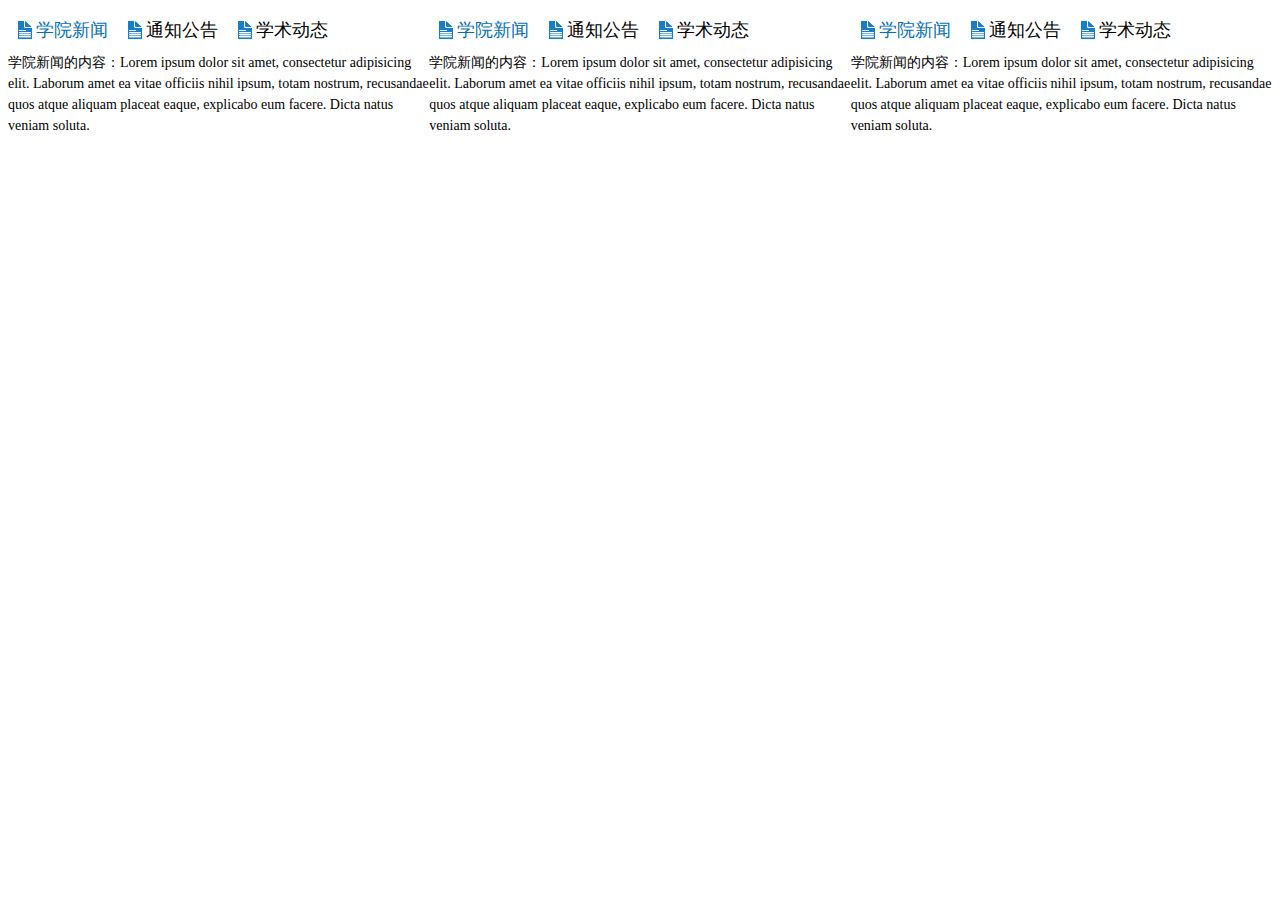
<file: index.html>
<!DOCTYPE html>
<html lang="en">
<head>
	<meta charset="UTF-8">
	<title>Document</title>
	<style>
		ul{
			list-style:none;
			margin: 0;
			padding: 0;
		}
		.tabs_box{
			width: 500px;
		}
		.tabs{
			display: flex;
		}
		.tabs li {
			padding: 10px;
			padding-left: 28px;
			font-size: 18px;
			background: url('images/icon1.png') no-repeat 10px;
		}
		.tabs .act {
			color: #046fbb;
		}
		.contents div{
			height: 200px;
			font-size: 14px;
			line-height: 1.5;
			display: none;
		}
		.contents .show {
			display: block;
		}
		#tabs0{
			display:flex;
		}
	</style>
</head>
<body>
	<div id="tabs0">
	<div id="tabs1" class="tabs_box">
		<ul class="tabs">
			<li class="act">学院新闻</li>
			<li>通知公告</li>
			<li>学术动态</li>
		</ul>
		<div class="contents">
			<div class="show">学院新闻的内容：Lorem ipsum dolor sit amet, consectetur adipisicing elit. Laborum amet ea vitae officiis nihil ipsum, totam nostrum, recusandae quos atque aliquam placeat eaque, explicabo eum facere. Dicta natus veniam soluta.</div>
			<div>通知公告的内容：Lorem ipsum dolor sit amet, consectetur adipisicing elit. Vel esse odit assumenda consequatur corrupti reprehenderit ducimus eius, reiciendis fugit nostrum, enim quis hic, dolores at. Ea sit, maiores necessitatibus vero.</div>
			<div>学术动态的内容：Lorem ipsum dolor sit amet, consectetur adipisicing elit. Qui alias fugiat autem, pariatur, similique possimus. Minima porro magnam, dolore nam a quas repudiandae reprehenderit officia ex fugit voluptas explicabo. Unde.</div>
		</div>
	</div>

	<div id="tabs2" class="tabs_box">
		<ul class="tabs">
			<li class="act">学院新闻</li>
			<li>通知公告</li>
			<li>学术动态</li>
		</ul>
		<div class="contents">
			<div class="show">学院新闻的内容：Lorem ipsum dolor sit amet, consectetur adipisicing elit. Laborum amet ea vitae officiis nihil ipsum, totam nostrum, recusandae quos atque aliquam placeat eaque, explicabo eum facere. Dicta natus veniam soluta.</div>
			<div>通知公告的内容：Lorem ipsum dolor sit amet, consectetur adipisicing elit. Vel esse odit assumenda consequatur corrupti reprehenderit ducimus eius, reiciendis fugit nostrum, enim quis hic, dolores at. Ea sit, maiores necessitatibus vero.</div>
			<div>学术动态的内容：Lorem ipsum dolor sit amet, consectetur adipisicing elit. Qui alias fugiat autem, pariatur, similique possimus. Minima porro magnam, dolore nam a quas repudiandae reprehenderit officia ex fugit voluptas explicabo. Unde.</div>
		</div>
	</div>


	<div id="tabs3" class="tabs_box">
		<ul class="tabs">
			<li class="act">学院新闻</li>
			<li>通知公告</li>
			<li>学术动态</li>
		</ul>
		<div class="contents">
			<div class="show">学院新闻的内容：Lorem ipsum dolor sit amet, consectetur adipisicing elit. Laborum amet ea vitae officiis nihil ipsum, totam nostrum, recusandae quos atque aliquam placeat eaque, explicabo eum facere. Dicta natus veniam soluta.</div>
			<div>通知公告的内容：Lorem ipsum dolor sit amet, consectetur adipisicing elit. Vel esse odit assumenda consequatur corrupti reprehenderit ducimus eius, reiciendis fugit nostrum, enim quis hic, dolores at. Ea sit, maiores necessitatibus vero.</div>
			<div>学术动态的内容：Lorem ipsum dolor sit amet, consectetur adipisicing elit. Qui alias fugiat autem, pariatur, similique possimus. Minima porro magnam, dolore nam a quas repudiandae reprehenderit officia ex fugit voluptas explicabo. Unde.</div>
		</div>
	</div>
	</div>
	<script>
		function abc(id){
		//选项卡:点击每个选项。被点击的选项具有特殊样式，其他选项样式正常，被点击的选项对应的选项内容显示，其他选项内容不显示
		var box=document.getElementById(id);
		var ul=box.getElementsByClassName('tabs')[0];
		var lis=ul.getElementsByTagName('li');
		//给每个选项绑定点击事件
		//所有选项内容不显示，被点击的选项对应的选项内容显示
		var div=box.getElementsByClassName('contents')[0];
		var divs=div.getElementsByTagName('div');
		for(var i=0;i<lis.length;i++){
		lis[i].index=i;//所有选项设置index属性，保存选项的索引序号
		lis[i].onclick=function(){
			for(var j=0;j<lis.length;j++){
				//lis[j].className='';//class值设置为空，没有去掉class属性
				lis[j].removeAttribute('class');//去掉class属性
			}
			for(var i=0;i<divs.length;i++){
				divs[i].removeAttribute('class');
			}
			this.className='act';//被点击的选项具有特殊样式
			divs[this.index].className='show';
		}
	}
	}
	abc('tabs1');
	abc('tabs2');
	abc('tabs3');
	</script>
</body>
</html>
</file>
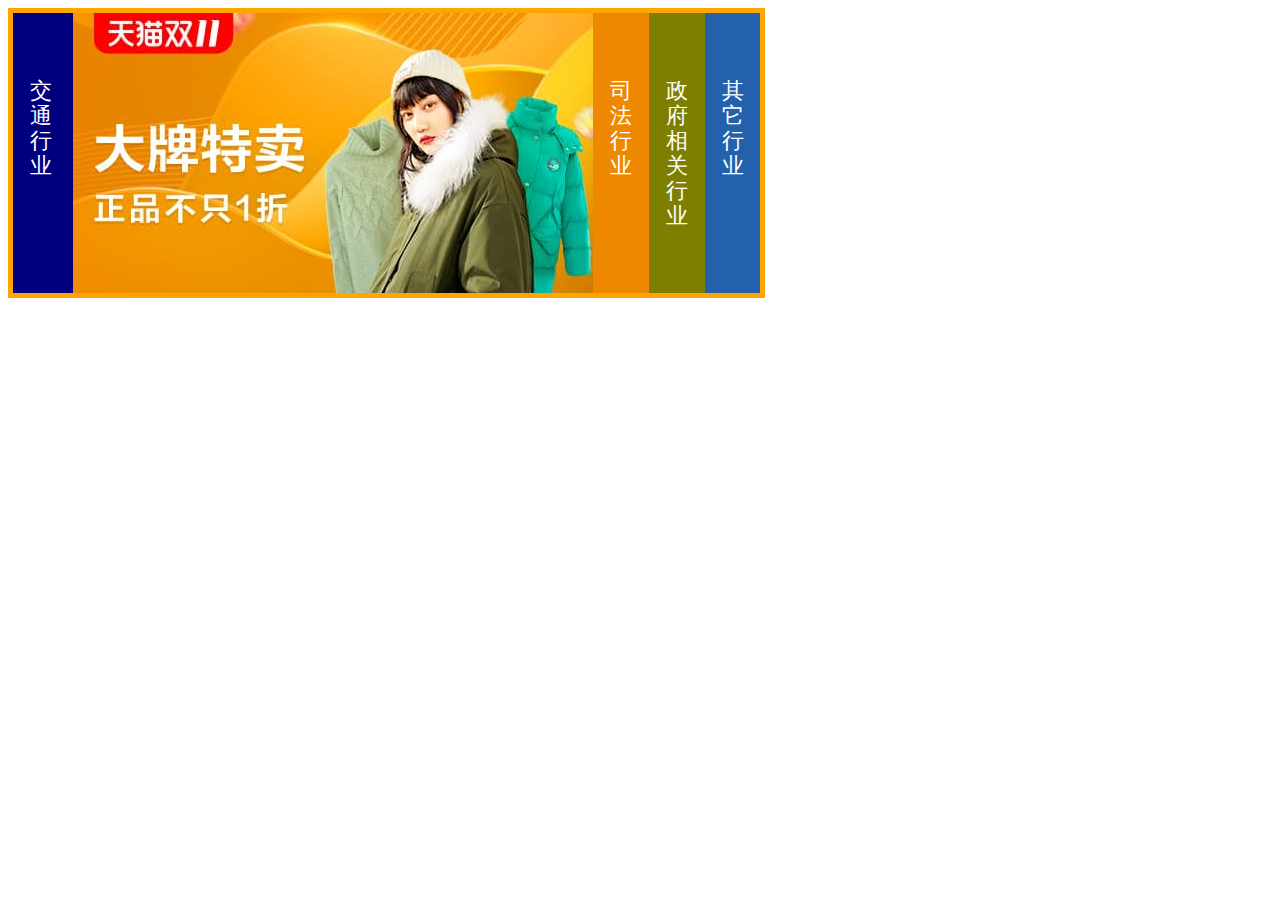
<file: cts.html>
<!DOCTYPE html>
<html lang="en">
<head>
	<meta charset="UTF-8">
	<link rel="stylesheet" href="css/style.css">
	<title>Document</title>
</head>
<body>
	<div id="ct1" class="ctboxs">
		<div class="ctbox ct1">
			<div class="title">交通行业</div>
			<div class="content"><img src="images/01.jpg" alt="1"></div>
		</div>
		<div class="ctbox ct2">
			<div class="title">司法行业</div>
			<div class="content"><img src="images/02.jpg" alt="2"></div>
		</div>
		<div class="ctbox ct3">
			<div class="title">政府相关行业</div>
			<div class="content"><img src="images/03.jpg" alt="3"></div>
		</div>
		<div class="ctbox ct4">
			<div class="title">其它行业</div>
			<div class="content"><img src="images/04.jpg" alt="4"></div>
		</div>
	</div>
	<script src="js/抽屉.js"></script>
</body>
</html>
</file>
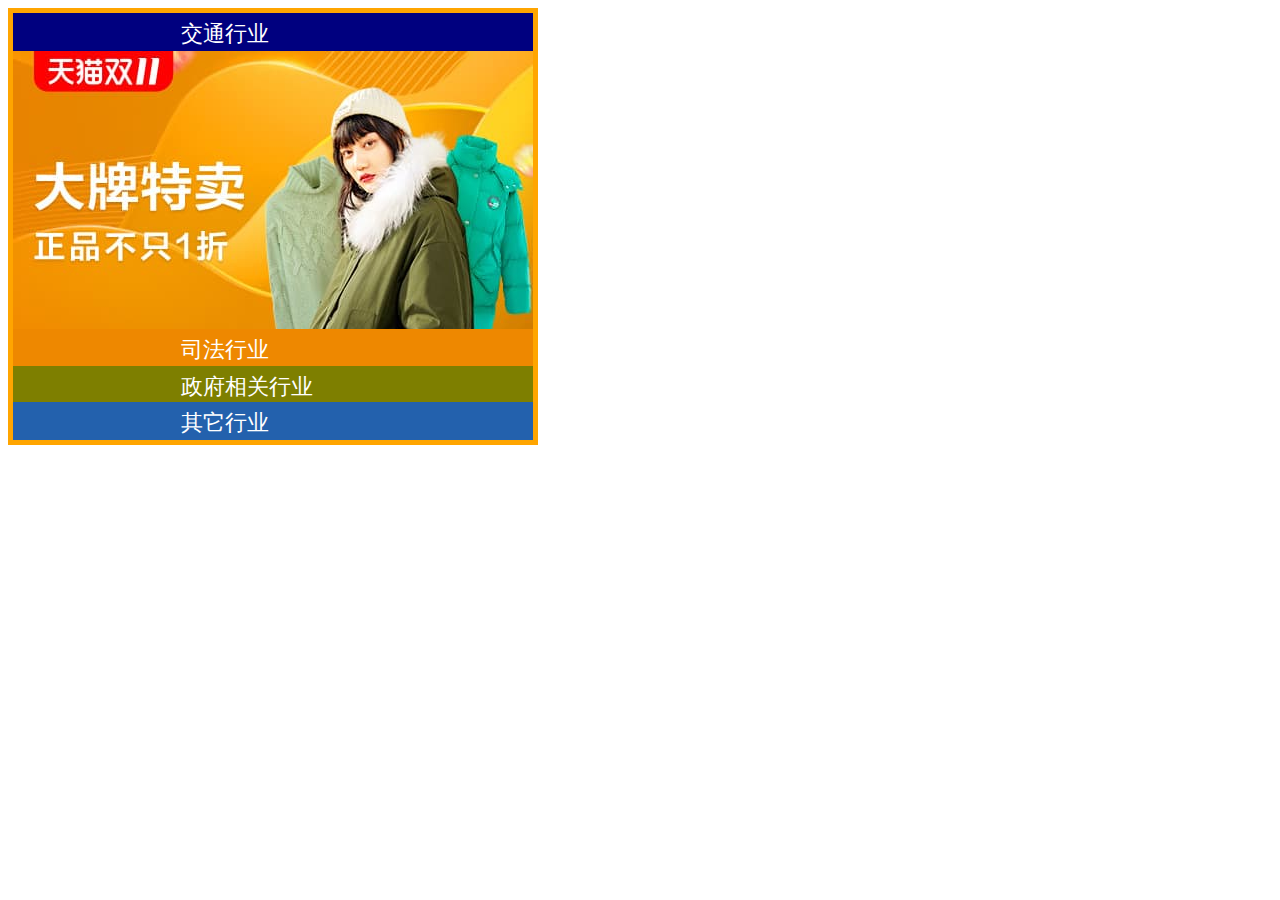
<file: cts1.html>
<!DOCTYPE html>
<html lang="en">
<head>
	<meta charset="UTF-8">
	<link rel="stylesheet" href="css/style1.css">
	<title>Document</title>
</head>
<body>
	<div id="ct1" class="ctboxs">
		<div class="ctbox ct1">
			<div class="title">交通行业</div>
			<div class="content"><img src="images/01.jpg" alt="1"></div>
		</div>
		<div class="ctbox ct2">
			<div class="title">司法行业</div>
			<div class="content"><img src="images/02.jpg" alt="2"></div>
		</div>
		<div class="ctbox ct3">
			<div class="title">政府相关行业</div>
			<div class="content"><img src="images/03.jpg" alt="3"></div>
		</div>
		<div class="ctbox ct4">
			<div class="title">其它行业</div>
			<div class="content"><img src="images/04.jpg" alt="4"></div>
		</div>
	</div>
	<script src="js/抽屉1.js"></script>
</body>
</html>
</file>
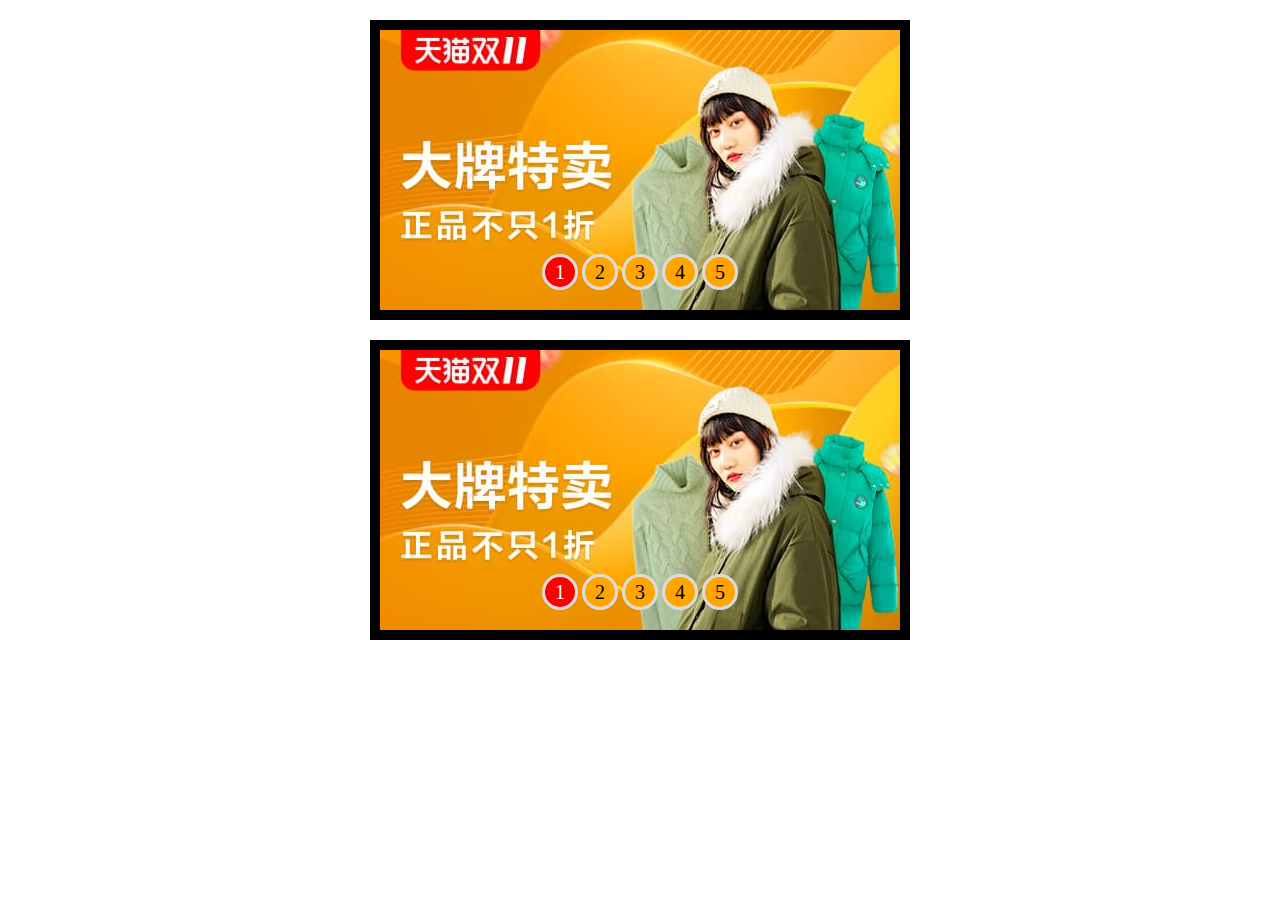
<file: lunbotu.html>
<!DOCTYPE html>
<html lang="en">
<head>
	<meta charset="UTF-8">
	<title>Document</title>
	<style>
	ul{
		padding: 0;
		margin: 0;
		list-style: none;
	}
	/* 590*470 */
		.box1{
			width: 520px;
			height: 280px;
			position: relative;
			overflow: hidden;
			border:10px solid;
			margin:20px auto;
		}
		.imgs1{
			position: absolute;
			top: 0;
			left: 0;
			display: flex;
			transition: 2s;
		}
		.imgs1 img {
			display: block;
			/* vertical-align: middle; */
		}
		.arrows1 span{
			position: absolute;
			top:125px;
			font-family: "Courier New";
			font-size: 22px;
			background:#000;
			color: #fff;
			width: 18px;
			height: 23px;
			line-height: 23px;
			cursor: pointer;
			opacity: 0;
		}
		.box1:hover .arrows1 span {
			opacity: .5;
		}
		.box1 .arrows1 span:hover{
			opacity: 1;
		}
		.arrows1 .left1{
			left: 0;
			border-radius: 0 9px 9px 0;
		}
		.arrows1 .right1{
			right: 0;
			border-radius: 9px 0 0 9px;
		}
		.dots1{
			position: absolute;
			bottom: 20px;
			width: 100%;
			display: flex;
			justify-content: center;
		}
		.dots1 li{
			width: 30px;
			height: 30px;
			font-size: 20px;
			line-height: 30px;
			text-align: center;
			background: orange;
			border-radius: 50%;
			border:3px solid #ddd;
			margin:0 2px;
			cursor: pointer;
		}
		.dots1 .act {
			background: red;
			color: #fff;
		}




			.box{
			width: 520px;
			height: 280px;
			position: relative;
			overflow: hidden;
			border:10px solid ;
			margin:20px auto;
		}
		.imgs{
			position: absolute;
			top: 0;
			left: 0;
		}
		.imgs li {
			position: absolute;
			top: 0;
			left: 0;
			opacity: 0;
			z-index:-1;
			transition: 3s linear;
		}
		.imgs .show{
			opacity: 1;
			z-index: 0;
		}
		.imgs img {
			display: block;
			/* vertical-align: middle; */
		}
		.arrows span{
			position: absolute;
			top:125px;
			font-family: "Courier New";
			font-size: 22px;
			background:#000;
			color: #fff;
			width: 18px;
			height: 23px;
			line-height: 23px;
			cursor: pointer;
			opacity: 0;
		}
		.box:hover .arrows span {
			opacity: .5;
		}
		.box .arrows span:hover{
			opacity: 1;
		}
		.arrows .left{
			left: 0;
			border-radius: 0 9px 9px 0;
		}
		.arrows .right{
			right: 0;
			border-radius: 9px 0 0 9px;
		}
		.dots{
			position: absolute;
			bottom: 20px;
			width: 100%;
			display: flex;
			justify-content: center;
			transition: 1s linear;
		}
		.dots li{
			width: 30px;
			height: 30px;
			font-size: 20px;
			line-height: 30px;
			text-align: center;
			background: orange;
			border-radius: 50%;
			border:3px solid #ddd;
			margin:0 2px;
			cursor: pointer;
		}
		.dots .act {
			background: red;
			color: #fff;
		}
	</style>
</head>
<body>
	<div id="carousel01" class="box1">
		<ul class="imgs1" style="left:0;">
			<li><a href="#"><img src="images/01.jpg" alt="1"></a></li>
			<li><a href="#"><img src="images/02.jpg" alt="2"></a></li>
			<li><a href="#"><img src="images/03.jpg" alt="3"></a></li>
			<li><a href="#"><img src="images/04.jpg" alt="4"></a></li>
			<li><a href="#"><img src="images/05.jpg" alt="5"></a></li>
		</ul>
		<div class="arrows1">
			<span class="left1">&lt;</span>
			<span class="right1">&gt;</span>
		</div>
		<ul class="dots1">
			<li class="act">1</li>
			<li>2</li>
			<li>3</li>
			<li>4</li>
			<li>5</li>
		</ul>
	</div>



	<div id="carousel02" class="box">
		<ul class="imgs" style="left:0;">
			<li class="show"><a href="#"><img src="images/01.jpg" alt="1"></a></li>
			<li><a href="#"><img src="images/02.jpg" alt="2"></a></li>
			<li><a href="#"><img src="images/03.jpg" alt="3"></a></li>
			<li><a href="#"><img src="images/04.jpg" alt="4"></a></li>
			<li><a href="#"><img src="images/05.jpg" alt="5"></a></li>
		</ul>
		<div class="arrows">
			<span class="left">&lt;</span>
			<span class="right">&gt;</span>
		</div>
		<ul class="dots">
			<li class="act">1</li>
			<li>2</li>
			<li>3</li>
			<li>4</li>
			<li>5</li>
		</ul>
	</div>
	<script>
		//轮播图的主要工作就是调整图片列表的定位或是显隐。编写思路：指定index值，根据index值显示对应的图片并设置按钮特殊样式
		//获取轮播图显示区域
		function abc(id){
		var box=document.getElementById(id);
		//图片列表
		var imgs=box.getElementsByClassName('imgs1')[0];
		//左箭头
		var arrowL=box.getElementsByClassName('left1')[0];
		//右箭头
		var arrowR=box.getElementsByClassName('right1')[0];
		//按钮容器
		var dots=box.getElementsByClassName('dots1')[0];
		//按钮列表
		var btns=dots.getElementsByTagName('li');
		var imgWidth=520;//一副图宽度
		var index=0;//当前显示的图片序号，0号开始
		var n=btns.length;//图片数量、按钮数量
		// 当前显示的图片序号，0号开始，范围是[0,n-1]
		var t=null;//定时器标量
		var s=3;//自轮播的时间间隔(秒)
		// 显示指定index对应的图片
		function showImg(index){
			imgs.style.left=-1*index*imgWidth+'px';
		}
		//指定index的按钮显示特殊样式
		function showBtn(index){
			for(var i=0;i<btns.length;i++){
				btns[i].removeAttribute('class');
			}
			btns[index].className='act';
		}
		arrowR.onclick=function(){
		  index=index<n-1?index+1:0;
			showImg(index);
			showBtn(index);
		}
	  arrowL.onclick=function(){
			index=index>0?index-1:n-1;
			showImg(index);
			showBtn(index);
		}
		//设置所有按钮的点击事件
		for(var i=0;i<btns.length;i++){
			btns[i].idx=i;
			btns[i].onclick=function(){
				index=this.idx;
				showImg(index);
				showBtn(index);
			}
		}
		//鼠标进入轮播图区域时，停止自动轮播
		box.onmouseover=function(){
			clearInterval(t);
		}
		//鼠标离开轮播图区域时，继续自动轮播
		box.onmouseout=function(){
			t=setInterval(arrowR.onclick,s*1000);
		}
		box.onmouseout();//执行一次mouseout操作，开启定时器
}
abc('carousel01')



		function lbt(id){
		var box=document.getElementById(id);
		//图片列表
		var imgsBox=box.getElementsByClassName('imgs')[0];
		//左箭头
		var imgs=imgsBox.getElementsByTagName('li');
		var arrowL=box.getElementsByClassName('left')[0];
		//右箭头
		var arrowR=box.getElementsByClassName('right')[0];
		//按钮容器
		var dots=box.getElementsByClassName('dots')[0];
		//按钮列表
		var btns=dots.getElementsByTagName('li');
		// var imgWidth=520;//一副图宽度
		var index=0;//当前显示的图片序号，0号开始
		var n=btns.length;//图片数量、按钮数量
		// 当前显示的图片序号，0号开始，范围是[0,n-1]
		var t=null;//定时器标量
		var s=2;//自轮播的时间间隔(秒)
		// 显示指定index对应的图片
		function showImg(index){
			for(var i=0;i<n;i++){
				imgs[i].removeAttribute('class')
			}
			imgs[index].className='show';
		}
		//指定index的按钮显示特殊样式
		function showBtn(index){
			for(var i=0;i<btns.length;i++){
				btns[i].removeAttribute('class');
			}
			btns[index].className='act';
		}
		arrowR.onclick=function(){
		  index=index<n-1?index+1:0;
			showImg(index);
			showBtn(index);
		}
	  arrowL.onclick=function(){
			index=index>0?index-1:n-1;
			showImg(index);
			showBtn(index);
		}
		//设置所有按钮的点击事件
		for(var i=0;i<btns.length;i++){
			btns[i].idx=i;
			btns[i].onmouseover=function(){
				index=this.idx;
				showImg(index);
				showBtn(index);
			}
		}
		//鼠标进入轮播图区域时，停止自动轮播
		box.onmouseover=function(){
			clearInterval(t);
		}
		//鼠标离开轮播图区域时，继续自动轮播
		box.onmouseout=function(){
			t=setInterval(arrowR.onclick,s*1000);
		}
		box.onmouseout();//执行一次mouseout操作，开启定时器
	}
	lbt('carousel02')
	</script>
</body>
</html>
</file>
<file: css/style.css>
/* 标题区域，60*280 内容区域(图片)520*280 */
.ctboxs{
	width: 747px;
	height: 280px;
	position: relative;
	overflow: hidden;
	border:5px solid orange;
}
.ctboxs .ctbox {
	width: 580px;
	height: 280px;
	display: flex;
	position: absolute;
	top: 0;
}
.ctboxs .ct1{left: 0;}
.ctboxs .ct2{left:580px ;}
.ctboxs .ct3{left: 636px;}
.ctboxs .ct4{left: 692px;}
.ctboxs .ctbox .title {
	color: #fff;
	font-size: 22px;
	line-height: 25px;
	padding: 65px 17px 0;
	cursor: pointer;
}
.ctboxs .ct1 .title {
	background: rgb(0, 0, 127);
}
.ctboxs .ct2 .title {
	background: rgb(238, 136, 0);
}
.ctboxs .ct3 .title {
	background: rgb(126, 127, 0);
}
.ctboxs .ct4 .title {
	background: rgb(35, 97, 173);
}
</file>
<file: css/style1.css>
/* 标题区域，60*280 内容区域(图片)520*280 */
.ctboxs{
	width: 520px;
	height: 427px;
	position: relative;
	overflow: hidden;
	border:5px solid orange;
}
.ctboxs .ctbox {
	width: 578px;
	height: 338px;
/* 	display: flex; */
	position: absolute;
	top: 0;
}
.ctboxs .ct1{top: 0;}
.ctboxs .ct2{top: 316.4px;}
.ctboxs .ct3{top: 352.8px;}
.ctboxs .ct4{top: 389.2px;}
.ctboxs .ctbox .title {
	color: #fff;
	font-size: 22px;
	line-height: 35px;
  padding:3px 168px 0;
	cursor: pointer;
	left: 0;
}
.ctboxs .ct1 .title {
	background: rgb(0, 0, 127);
}
.ctboxs .ct2 .title {
	background: rgb(238, 136, 0);
}
.ctboxs .ct3 .title {
	background: rgb(126, 127, 0);
}
.ctboxs .ct4 .title {
	background: rgb(35, 97, 173);
}
</file>
